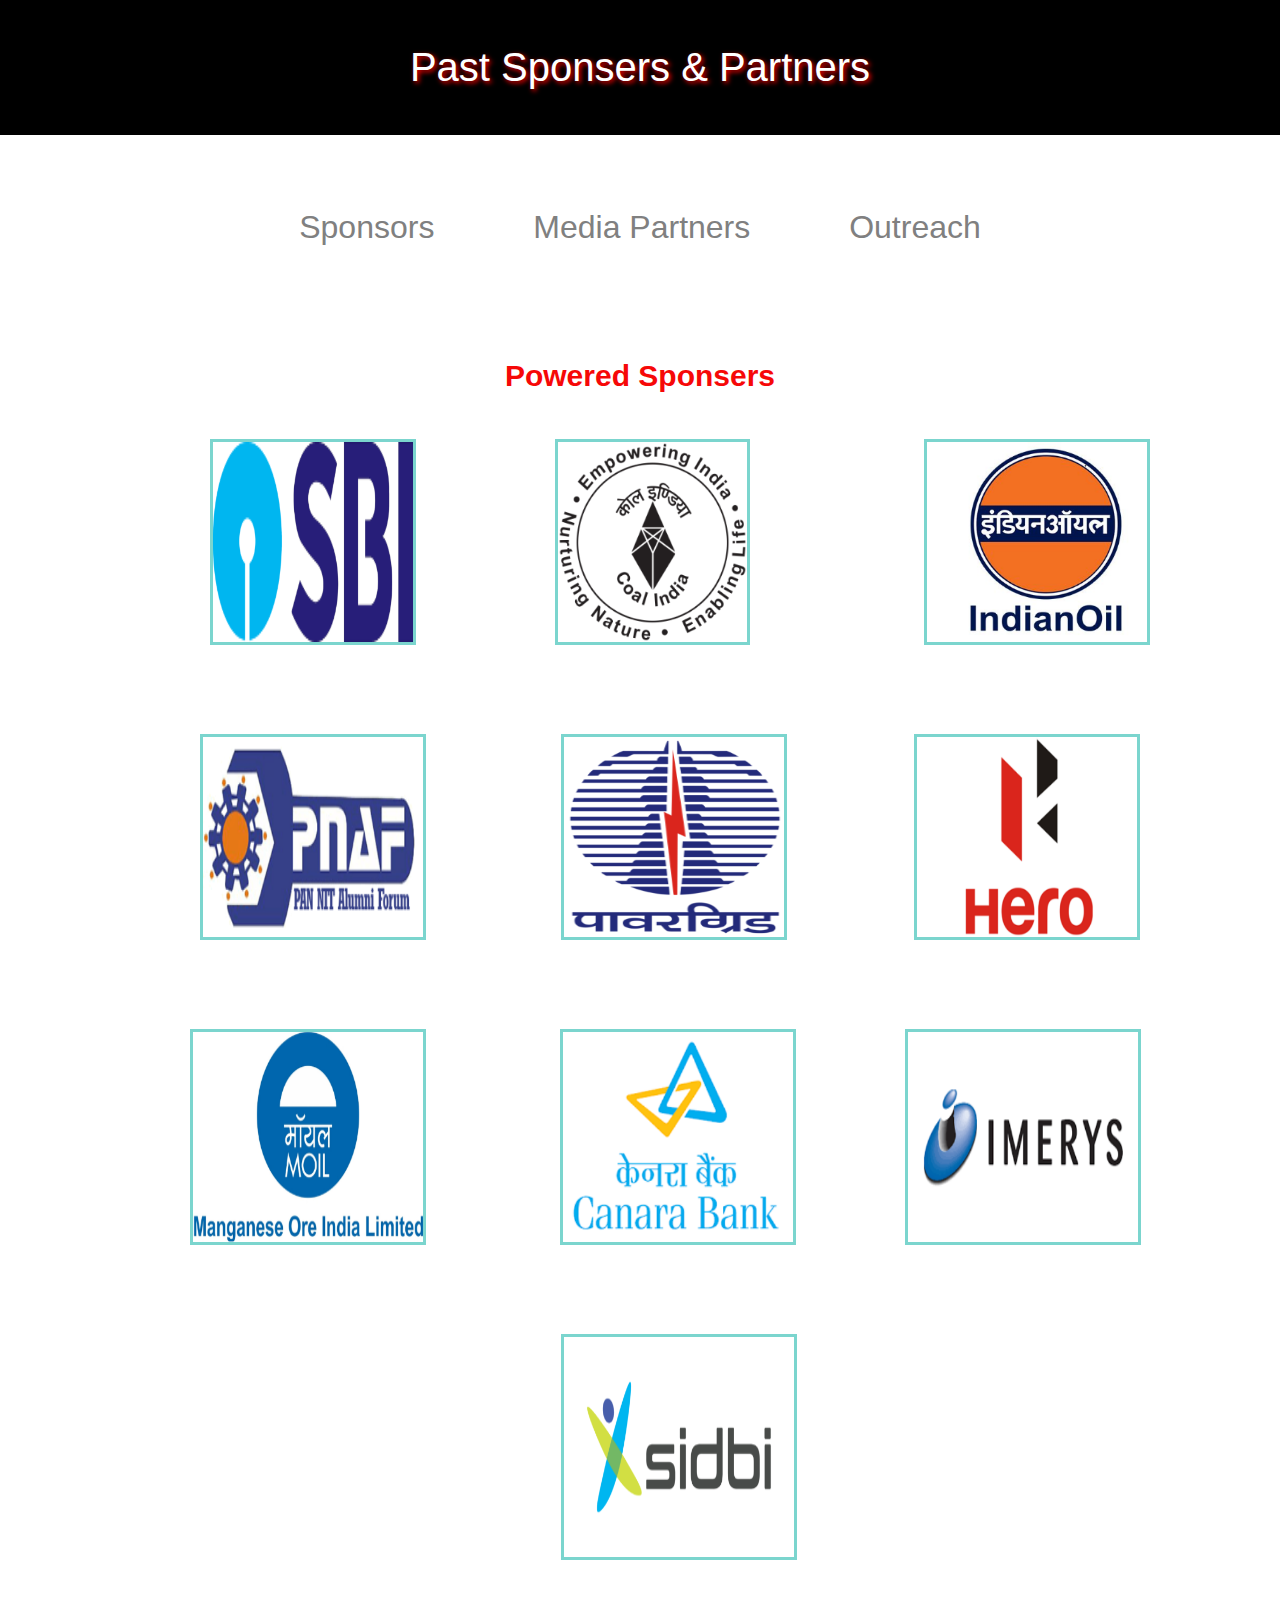
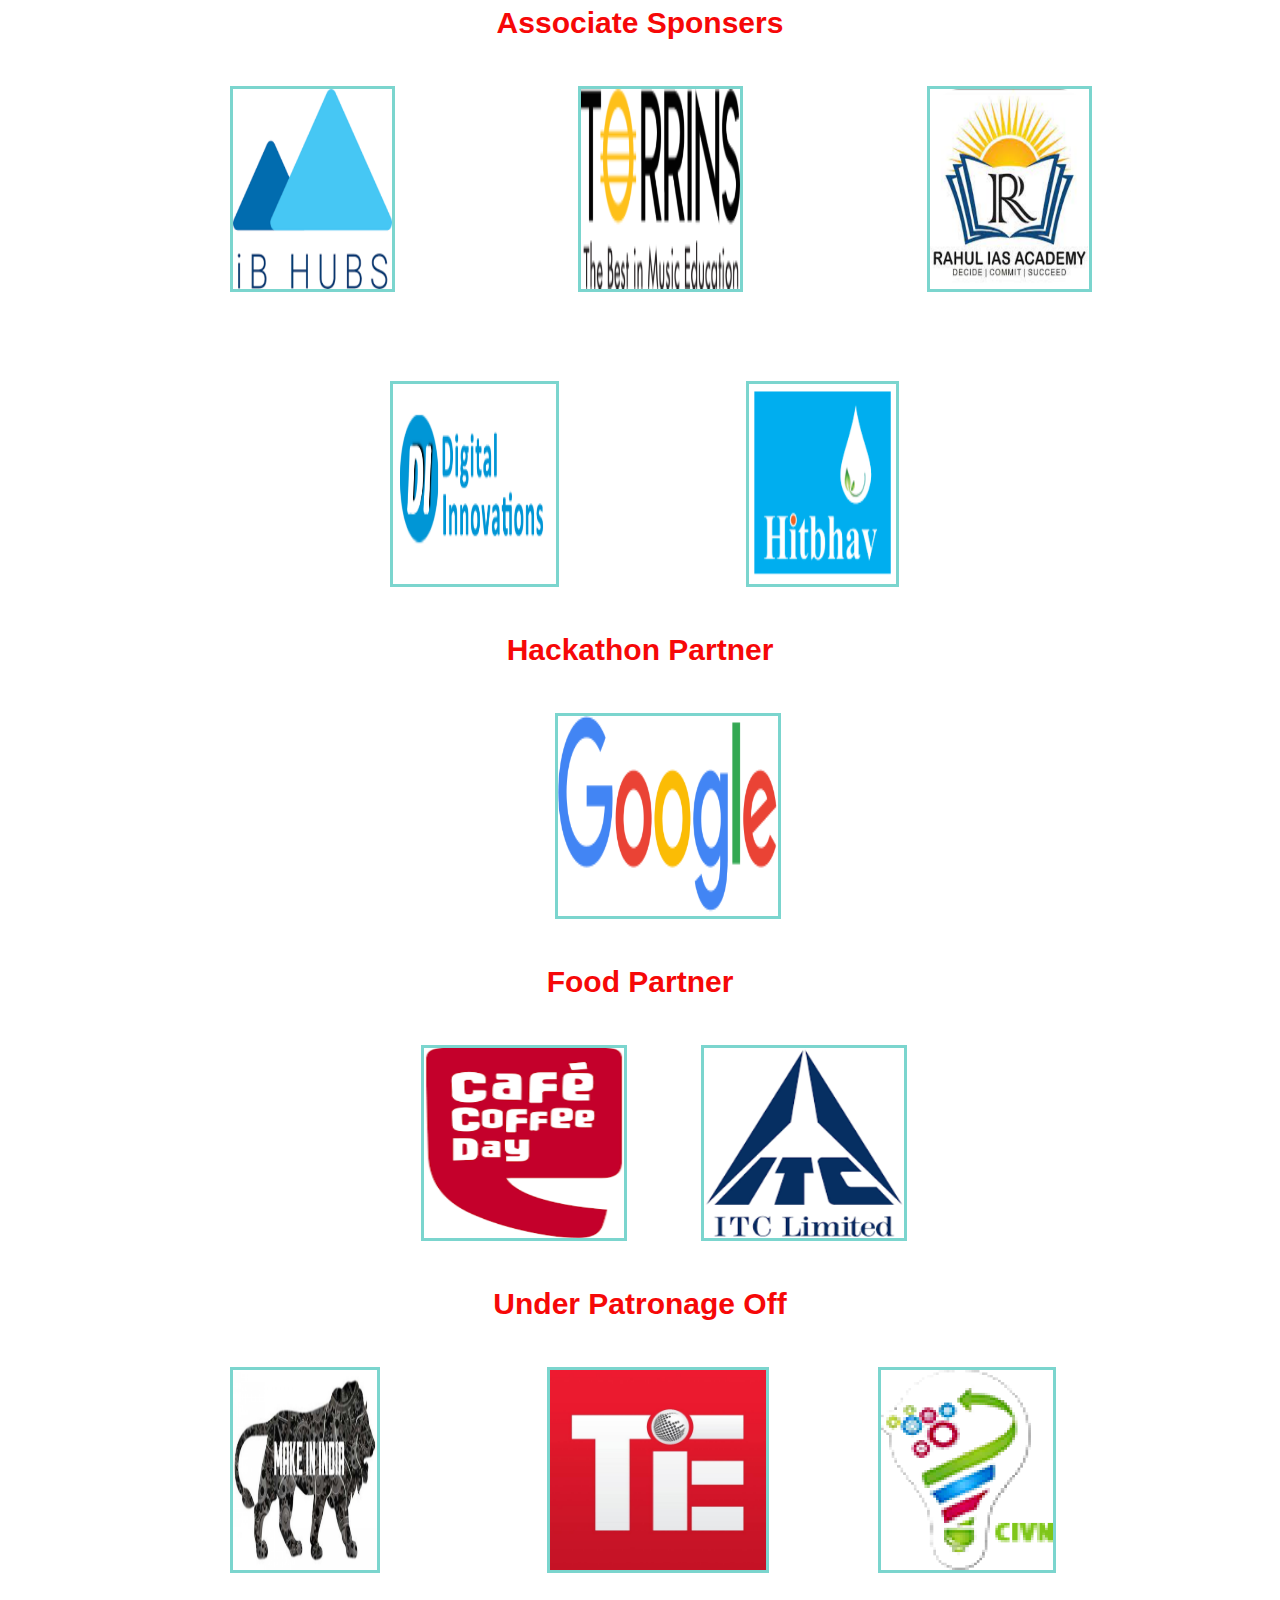
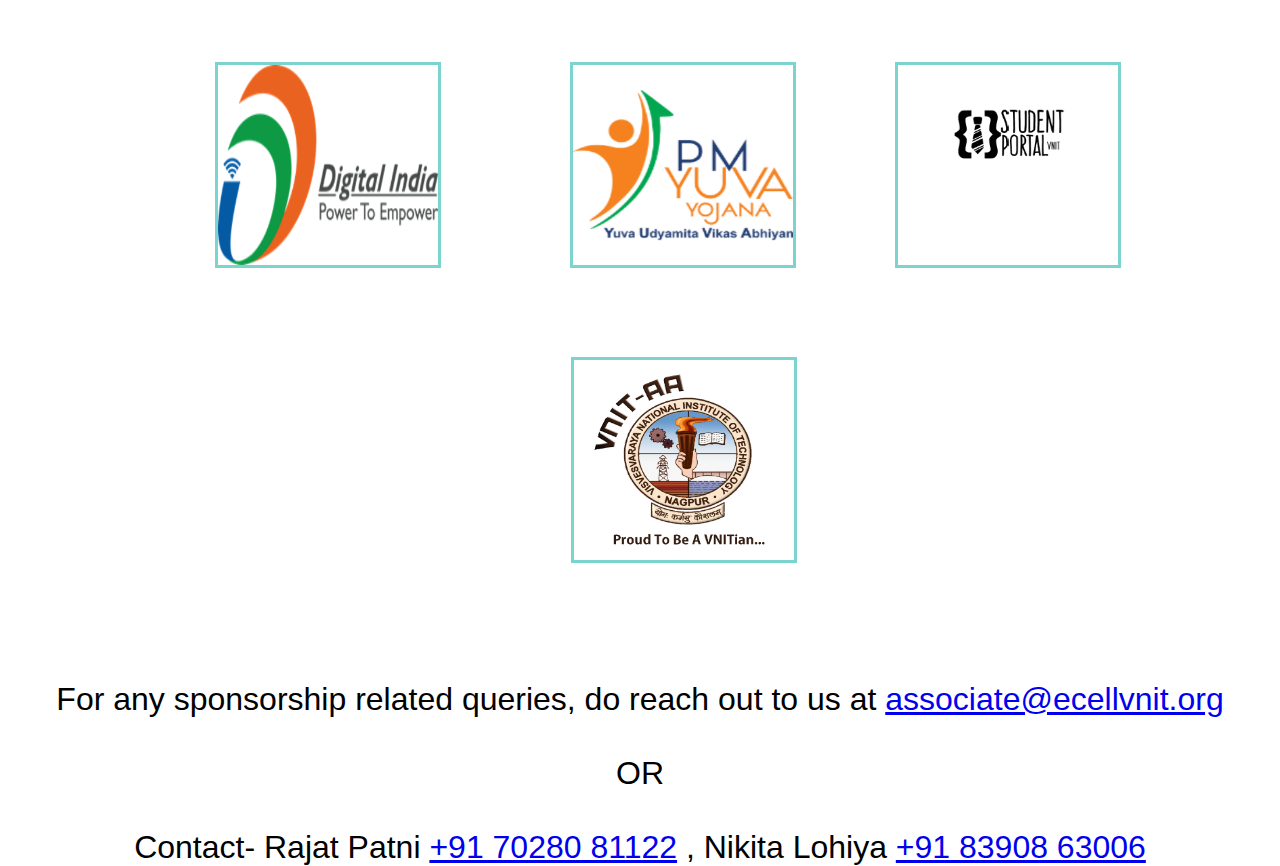
<file: Index.html>
<!DOCTYPE html>
<html lang="en">

<head>
    <meta charset="UTF-8">
    <meta http-equiv="X-UA-Compatible" content="IE=edge">
    <meta name="viewport" content="width=device-width, initial-scale=1.0">
    <title>Task 1</title>
    <link rel="stylesheet" href="Task.css">
<style>

</style>

</head>
<body>
  <h1>
    <p8><br>                                 </p8>
    <ul1>Past Sponsers & Partners</ul1>
    <p9><br>                                 </p9>
    <p10><br>                                </p10>
</h1>
    
    <h2>
        <div>
            <ul>
              <p><br>                           </p>
                <p><br>                           </p>
                <li><a href="Index.html">Sponsors</a></li>
                <li><a href="Media Partners.html">Media Partners</a></li>
                <li><a href="Outreach.html">Outreach</a></li>
                <p><br>                           </p>
                <p><br>                           </p>
                <p><br>                           </p>
            </ul>
        </div>
    </h2>
    <h2>
        <ul2>Powered Sponsers</ul2>
    </h2>
    <div class="row1">
        <div class="column6">
          <img src="sbi.png" alt="Error" style="object-fit:fill;
          width:200px;
          height:200px;
          border: solid 3px rgb(123, 213, 206)">
        </div>
        <div class="column7">
          <img src="coal.png" alt="Error" style="object-fit:fill;
          width:220px;
          height:200px;
          border: solid 3px rgb(123, 213, 206)">
        </div>
        <div class="column8">
          <img src="indianoil_logo.png" alt="Error" style="object-fit:fill;
          width:220px;
          height:200px;
          border: solid 3px rgb(123, 213, 206)">
        </div>
    </div>
    <div class="row4">
        <div class="column9">
            <img src="pnaf.png" alt="Error" style="object-fit:fill;
            width:220px;
            height:200px;
            border: solid 3px rgb(123, 213, 206)">
          </div>
        <div class="column10">
            <img src="pari.png" alt="Error" style="object-fit:fill;
            width:220px;
            height:200px;
            border: solid 3px rgb(123, 213, 206)">
          </div>
        <div class="column11">
            <img src="hero.png" alt="Error" style="object-fit:fill;
            width:220px;
            height:200px;
            border: solid 3px rgb(123, 213, 206)">
          </div>
    </div>
    <div class="row5">
        <div class="column12">
            <img src="moil.png" alt="Error" style="object-fit:fill;
            width:230px;
            height:210px;
            border: solid 3px rgb(123, 213, 206)">
          </div>
        <div class="column13">
            <img src="canara.png" alt="Error" style="object-fit:fill;
            width:230px;
            height:210px;
            border: solid 3px rgb(123, 213, 206)">
          </div>
        <div class="column14">
            <img src="imerys.png" alt="Error" style="object-fit:fill;
            width:230px;
            height:210px;
            border: solid 3px rgb(123, 213, 206)">
          </div>
    </div>
    <div class="row6">
        <div class="column15">
            <img src="sidbi.png" alt="Error" style="object-fit:fill;
            width:230px;
            height:220px;
            border: solid 3px rgb(123, 213, 206)">
          </div>
    </div>
    <h2>
      <ul2>Associate Sponsers</ul2>
  </h2>
    <div class="row7">
        <div class="column16">
            <img src="ib.png" alt="Error" style="object-fit:fill;
            width:220px;
            height:200px;
            border: solid 3px rgb(123, 213, 206)">
          </div>
        <div class="column17">
            <img src="torrin.png" alt="Error" style="object-fit:fill;
            width:220px;
            height:200px;
            border: solid 3px rgb(123, 213, 206)">
          </div>
        <div class="column18">
            <img src="ias.png" alt="Error" style="object-fit:fill;
            width:220px;
            height:200px;
            border: solid 3px rgb(123, 213, 206)">
          </div>
    </div>
    <div class="row8">
        <div class="column19">
            <img src="di.png" alt="Error" style="object-fit:fill;
            width:220px;
            height:200px;
            border: solid 3px rgb(123, 213, 206)">
          </div>
        <div class="column20">
            <img src="hit.png" alt="Error" style="object-fit:fill;
            width:220px;
            height:200px;
            border: solid 3px rgb(123, 213, 206)">
          </div>
    </div>
    <h2>
      <ul2>Hackathon Partner</ul2>
  </h2>
    <div class="row9">
        <div class="column21">
            <img src="google.png" alt="Error" style="object-fit:fill;
            width:220px;
            height:200px;
            border: solid 3px rgb(123, 213, 206)">
          </div>
    </div>  
    <h2>
      <ul2>Food Partner</ul2>
  </h2>
    <div class="row10">
        <div class="column22">
            <img src="ccd.png" alt="Error" style="object-fit:fill;
            width:200px;
            height:190px;
            border: solid 3px rgb(123, 213, 206)">
          </div>
        <div class="column23">
            <img src="itc.png" alt="Error" style="object-fit:fill;
            width:200px;
            height:190px;
            border: solid 3px rgb(123, 213, 206)">
          </div>
    </div>
    <h2>
      <ul2>Under Patronage Off</ul2>
  </h2>
    <div class="row11">
        <div class="column24">
            <img src="lion.png" alt="Error" style="object-fit:fill;
            width:220px;
            height:200px;
            border: solid 3px rgb(123, 213, 206)">
          </div>
        <div class="column25">
            <img src="tie.jpg" alt="Error" style="object-fit:fill;
            width:220px;
            height:200px;
            border: solid 3px rgb(123, 213, 206)">
          </div>
        <div class="column26">
            <img src="civn.png" alt="Error" style="object-fit:fill;
            width:220px;
            height:200px;
            border: solid 3px rgb(123, 213, 206)">
          </div>
    </div> 
    <div class="row12">
        <div class="column27">
            <img src="digin.png" alt="Error" style="object-fit:fill;
            width:220px;
            height:200px;
            border: solid 3px rgb(123, 213, 206)">
          </div>
        <div class="column28">
            <img src="yuva.png" alt="Error" style="object-fit:fill;
            width:220px;
            height:200px;
            border: solid 3px rgb(123, 213, 206)">
          </div>
        <div class="column29">
            <img src="student.png" alt="Error" style="object-fit:fill;
            width:220px;
            height:200px;
            border: solid 3px rgb(123, 213, 206)">
          </div>
    </div>
    <div class="row13">
        <div class="column30">
            <img src="vnit.png" alt="Error" style="object-fit:fill;
            width:220px;
            height:200px;
            border: solid 3px rgb(123, 213, 206)">
          </div>
    </div>
    
  <h2>
    <p11><br>                     </p11>
    <p11><br>                     </p11>
    <p1>For any sponsorship related queries, do reach out to us at </pl>
      <p9><a href="#">associate@ecellvnit.org</a></p9>
    <p4><br>                           </p4>
    <p2><br>OR</p2>
    <p5><br>                           </p5>
    <p3><br>Contact- Rajat Patni </p3>
    <p9><a href="#">+91 70280 81122</a></p9>
    <p10>, Nikita Lohiya </p10>
    <p9><a href="#">+91 83908 63006</a></p9>
  </h2>
</body>

</html>
</file>
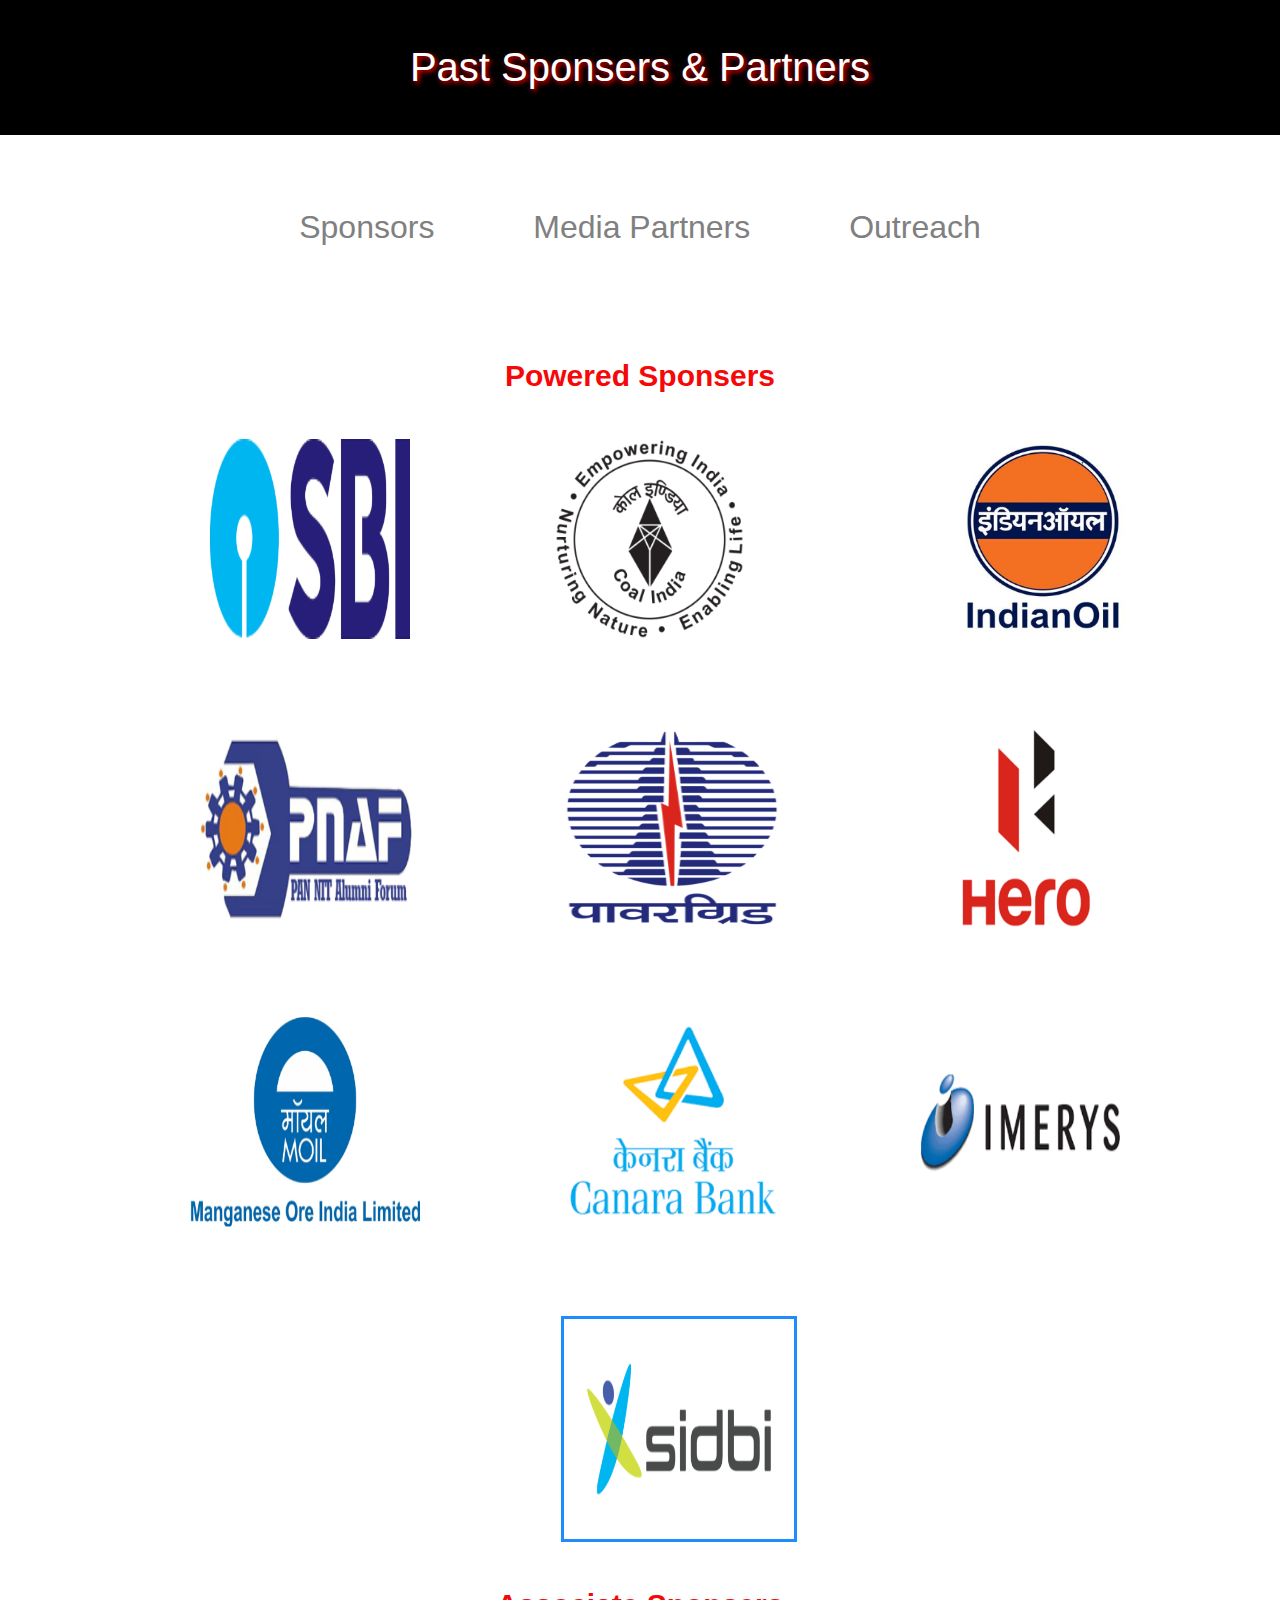
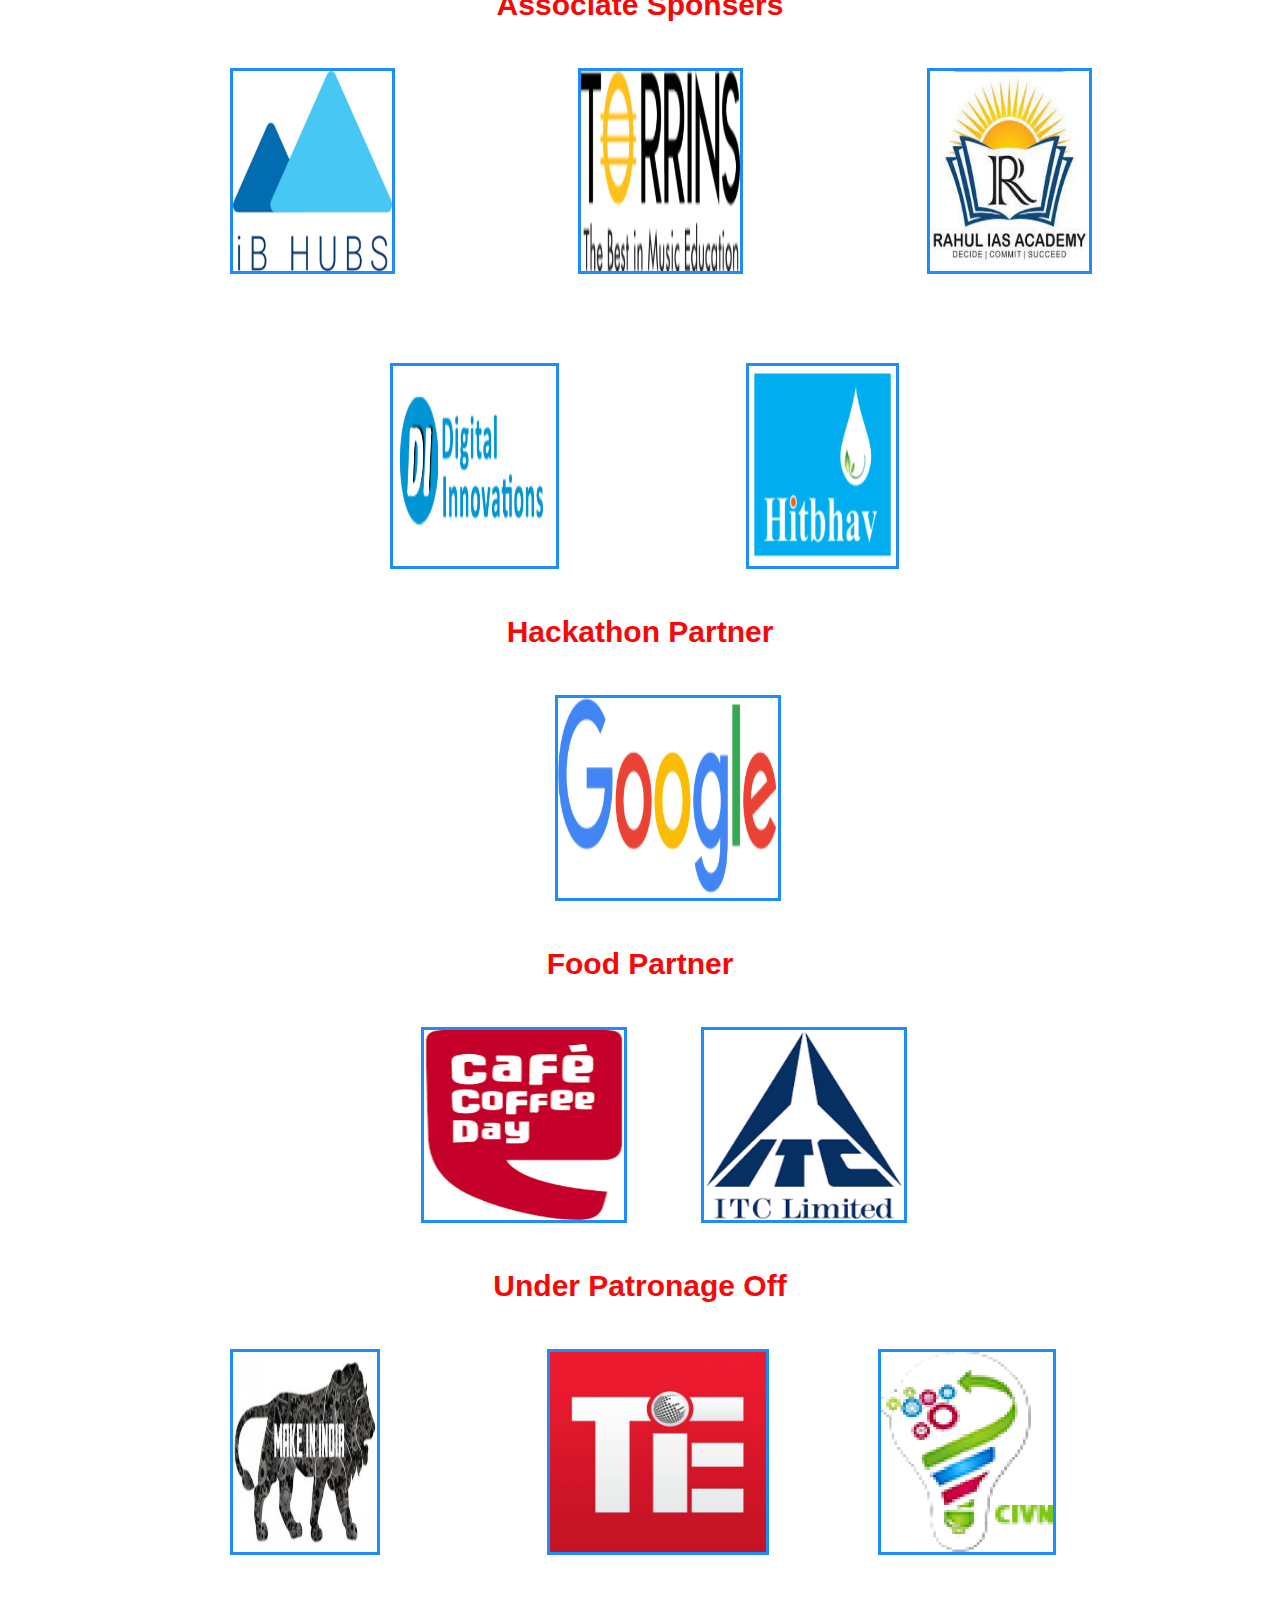
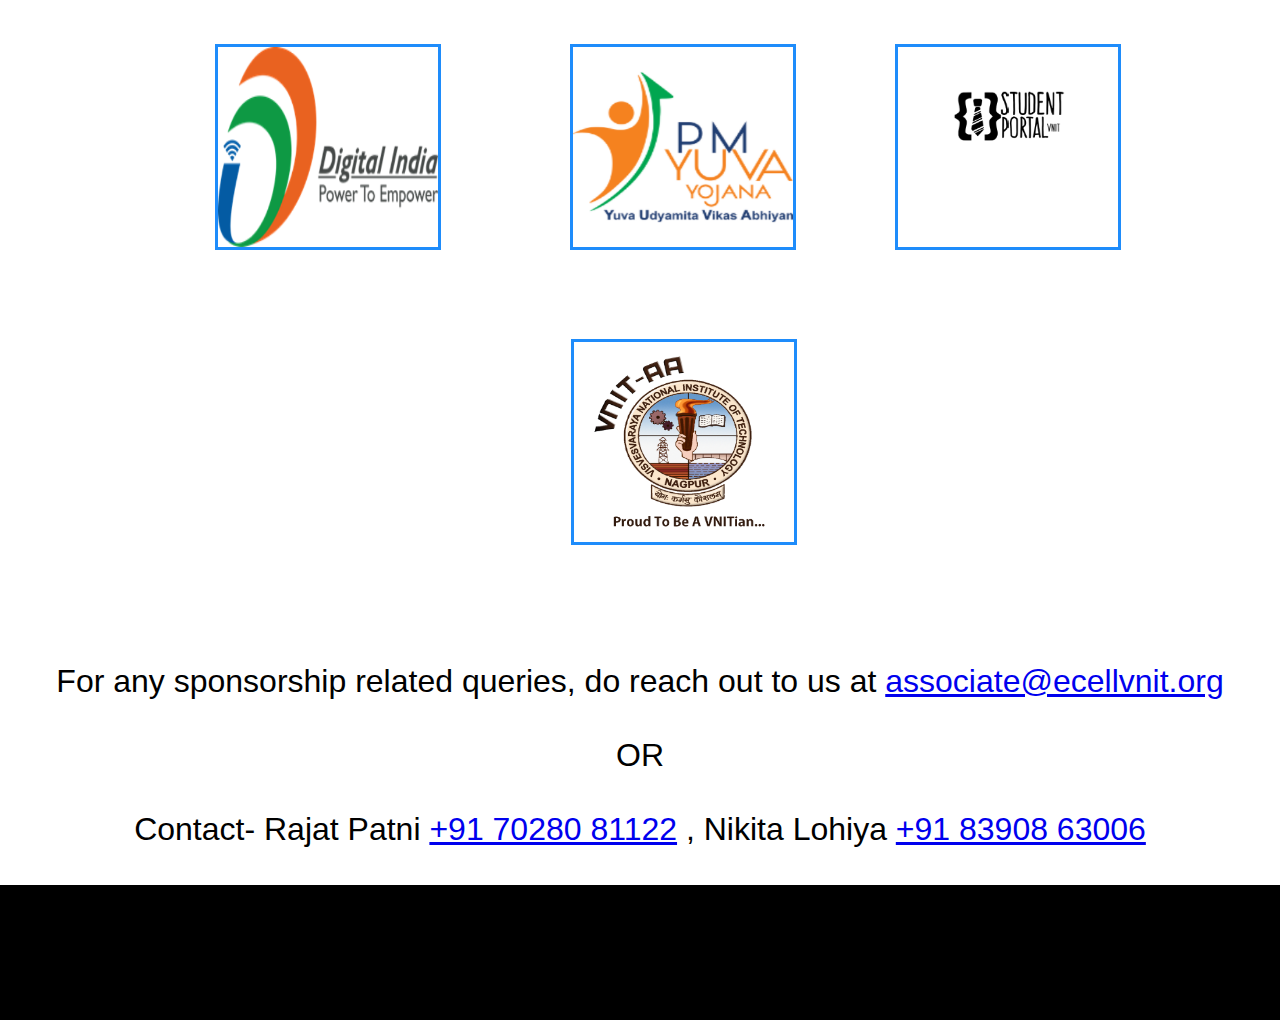
<file: index.html>
<!DOCTYPE html>
<html lang="en">

<head>
    <meta charset="UTF-8">
    <meta http-equiv="X-UA-Compatible" content="IE=edge">
    <meta name="viewport" content="width=device-width, initial-scale=1.0">
    <title>Task 1</title>
    <link rel="stylesheet" href="Task.css">
<style>

</style>

</head>
<body>
  <h1>
    <p8><br>                                 </p8>
    <ul1>Past Sponsers & Partners</ul1>
    <p9><br>                                 </p9>
    <p10><br>                                </p10>
</h1>
    
    <h2>
        <div>
            <ul>
              <p><br>                           </p>
                <p><br>                           </p>
                <li><a href="index.html">Sponsors</a></li>
                <li><a href="Media Partners.html">Media Partners</a></li>
                <li><a href="Outreach.html">Outreach</a></li>
                <p><br>                           </p>
                <p><br>                           </p>
                <p><br>                           </p>
            </ul>
        </div>
    </h2>
    <h2>
        <ul2>Powered Sponsers</ul2>
    </h2>
    <div class="row1">
        <div class="column6">
          <img src="sbi.png" alt="Error" style="object-fit:fill;
          width:200px;
          height:200px;
          border: solid 3px #1e8Cfb#1e8Cfb">
        </div>
        <div class="column7">
          <img src="coal.png" alt="Error" style="object-fit:fill;
          width:220px;
          height:200px;
          border: solid 3px #1e8Cfb#1e8Cfb">
        </div>
        <div class="column8">
          <img src="indianoil_logo.png" alt="Error" style="object-fit:fill;
          width:220px;
          height:200px;
          border: solid 3px #1e8Cfb#1e8Cfb">
        </div>
    </div>
    <div class="row4">
        <div class="column9">
            <img src="pnaf.png" alt="Error" style="object-fit:fill;
            width:220px;
            height:200px;
            border: solid 3px #1e8Cfb#1e8Cfb">
          </div>
        <div class="column10">
            <img src="pari.png" alt="Error" style="object-fit:fill;
            width:220px;
            height:200px;
            border: solid 3px #1e8Cfb#1e8Cfb">
          </div>
        <div class="column11">
            <img src="hero.png" alt="Error" style="object-fit:fill;
            width:220px;
            height:200px;
            border: solid 3px #1e8Cfb#1e8Cfb">
          </div>
    </div>
    <div class="row5">
        <div class="column12">
            <img src="moil.png" alt="Error" style="object-fit:fill;
            width:230px;
            height:210px;
            border: solid 3px #1e8Cfb#1e8Cfb">
          </div>
        <div class="column13">
            <img src="canara.png" alt="Error" style="object-fit:fill;
            width:230px;
            height:210px;
            border: solid 3px #1e8Cfb#1e8Cfb">
          </div>
        <div class="column14">
            <img src="imerys.png" alt="Error" style="object-fit:fill;
            width:230px;
            height:210px;
            border: solid 3px #1e8Cfb#1e8Cfb">
          </div>
    </div>
    <div class="row6">
        <div class="column15">
            <img src="sidbi.png" alt="Error" style="object-fit:fill;
            width:230px;
            height:220px;
            border: solid 3px #1e8Cfb">
          </div>
    </div>
    <h2>
      <ul2>Associate Sponsers</ul2>
  </h2>
    <div class="row7">
        <div class="column16">
            <img src="ib.png" alt="Error" style="object-fit:fill;
            width:220px;
            height:200px;
            border: solid 3px #1e8Cfb">
          </div>
        <div class="column17">
            <img src="torrin.png" alt="Error" style="object-fit:fill;
            width:220px;
            height:200px;
            border: solid 3px #1e8Cfb">
          </div>
        <div class="column18">
            <img src="ias.png" alt="Error" style="object-fit:fill;
            width:220px;
            height:200px;
            border: solid 3px #1e8Cfb">
          </div>
    </div>
    <div class="row8">
        <div class="column19">
            <img src="di.png" alt="Error" style="object-fit:fill;
            width:220px;
            height:200px;
            border: solid 3px #1e8Cfb">
          </div>
        <div class="column20">
            <img src="hit.png" alt="Error" style="object-fit:fill;
            width:220px;
            height:200px;
            border: solid 3px #1e8Cfb">
          </div>
    </div>
    <h2>
      <ul2>Hackathon Partner</ul2>
  </h2>
    <div class="row9">
        <div class="column21">
            <img src="google.png" alt="Error" style="object-fit:fill;
            width:220px;
            height:200px;
            border: solid 3px #1e8Cfb">
          </div>
    </div>  
    <h2>
      <ul2>Food Partner</ul2>
  </h2>
    <div class="row10">
        <div class="column22">
            <img src="ccd.png" alt="Error" style="object-fit:fill;
            width:200px;
            height:190px;
            border: solid 3px #1e8Cfb">
          </div>
        <div class="column23">
            <img src="itc.png" alt="Error" style="object-fit:fill;
            width:200px;
            height:190px;
            border: solid 3px #1e8Cfb">
          </div>
    </div>
    <h2>
      <ul2>Under Patronage Off</ul2>
  </h2>
    <div class="row11">
        <div class="column24">
            <img src="lion.png" alt="Error" style="object-fit:fill;
            width:220px;
            height:200px;
            border: solid 3px #1e8Cfb">
          </div>
        <div class="column25">
            <img src="tie.jpg" alt="Error" style="object-fit:fill;
            width:220px;
            height:200px;
            border: solid 3px #1e8Cfb">
          </div>
        <div class="column26">
            <img src="civn.png" alt="Error" style="object-fit:fill;
            width:220px;
            height:200px;
            border: solid 3px #1e8Cfb">
          </div>
    </div> 
    <div class="row12">
        <div class="column27">
            <img src="digin.png" alt="Error" style="object-fit:fill;
            width:220px;
            height:200px;
            border: solid 3px #1e8Cfb">
          </div>
        <div class="column28">
            <img src="yuva.png" alt="Error" style="object-fit:fill;
            width:220px;
            height:200px;
            border: solid 3px #1e8Cfb">
          </div>
        <div class="column29">
            <img src="student.png" alt="Error" style="object-fit:fill;
            width:220px;
            height:200px;
            border: solid 3px #1e8Cfb">
          </div>
    </div>
    <div class="row13">
        <div class="column30">
            <img src="vnit.png" alt="Error" style="object-fit:fill;
            width:220px;
            height:200px;
            border: solid 3px #1e8Cfb">
          </div>
    </div>
    
  <h2>
    <p11><br>                     </p11>
    <p11><br>                     </p11>
    <p1>For any sponsorship related queries, do reach out to us at </pl>
      <p9><a href="#">associate@ecellvnit.org</a></p9>
    <p4><br>                           </p4>
    <p2><br>OR</p2>
    <p5><br>                           </p5>
    <p3><br>Contact- Rajat Patni </p3>
    <p9><a href="#">+91 70280 81122</a></p9>
    <p10>, Nikita Lohiya </p10>
    <p9><a href="#">+91 83908 63006</a></p9>
     <p9><br>                            </p9>
     <p9><br>                            </p9>
  </h2>
    
    <h1>
    <p8><br>                                 </p8>
    <p9><br>                                 </p9>
    <p10><br>                                </p10>
    </h1>
</body>

</html>
</file>
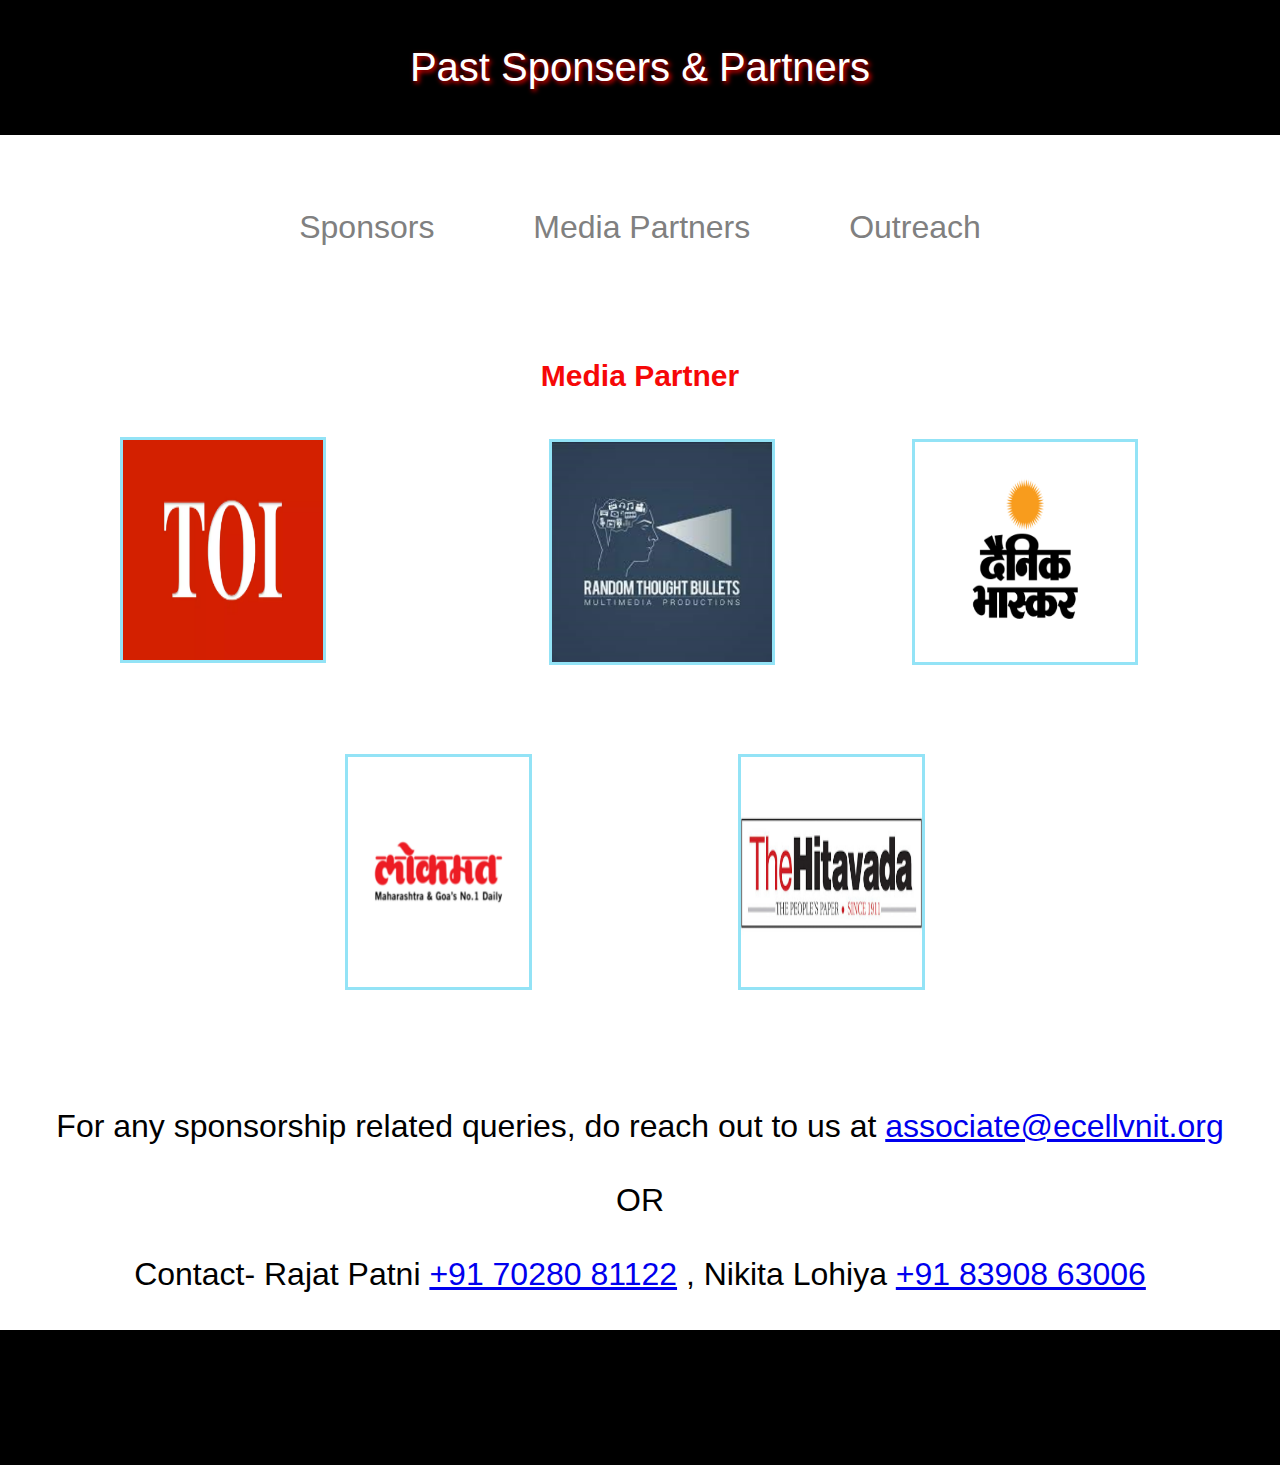
<file: Media Partners.html>
<!DOCTYPE html>
<html lang="en">

<head>
    <meta charset="UTF-8">
    <meta http-equiv="X-UA-Compatible" content="IE=edge">
    <meta name="viewport" content="width=device-width, initial-scale=1.0">
    <title>Task 1</title>
    <link rel="stylesheet" href="Task.css">
<style>

</style>

</head>
<body>
    <h1>
        <p8><br>                                 </p8>
        <ul1>Past Sponsers & Partners</ul1>
        <p9><br>                                 </p9>
        <p10><br>                                </p10>
    </h1>
    
    <h2>
        <div>
            <ul>
                <p><br>                           </p>
                <p><br>                           </p>
                <li><a href="index.html">Sponsors</a></li>
                <li><a href="Media Partners.html">Media Partners</a></li>
                <li><a href="Outreach.html">Outreach</a></li>
                <p><br>                           </p>
                <p><br>                           </p>
                <p><br>                           </p>
            </ul>
        </div>
    </h2>
    <h2>
        <ul2>Media Partner</ul2>
    </h2>
    <div class="row2">
        <div class="column1">
            <img src="toi.png" alt="Error" style="object-fit:fill;
            width:220px;
            height:220px;
            border: solid 3px rgb(147, 227, 246)">
        </div>
        <div class="column2">
            <img src="random.png" alt="Error" style="object-fit:fill;
            width:220px;
            height:220px;
            border: solid 3px rgb(147, 227, 246)">
        </div>
        <div class="column3">
            <img src="db.png" alt="Error" style="object-fit:fill;
            width:220px;
            height:220px;
            border: solid 3px rgb(147, 227, 246)">
        </div>
    </div>
    <div class="row14">
        <div class="column4">
            <img src="lokmat.png" alt="Error" style="object-fit:fill;
            width:230px;
            height:230px;
            border: solid 3px rgb(147, 227, 246)">
        </div>
        <div class="column5">
            <img src="hitvada.png" alt="Error" style="object-fit:fill;
            width:230px;
            height:230px;
            border: solid 3px rgb(147, 227, 246)">
        </div>
    </div>
        <h2>
            <p11><br>                     </p11>
            <p11><br>                     </p11>
            <p1>For any sponsorship related queries, do reach out to us at </pl>
                <p9><a href="#">associate@ecellvnit.org</a></p9>
            <p4><br>                           </p4>
            <p2><br>OR</p2>
            <p5><br>                           </p5>
            <p3><br>Contact- Rajat Patni </p3>
              <p9><a href="#">+91 70280 81122</a></p9>
              <p10>, Nikita Lohiya </p10>
             <p9><a href="#">+91 83908 63006</a></p9>
            <p9><br>                            </p9>
            <p9><br>                            </p9>
         </h2>
    
    <h1>
    <p8><br>                                 </p8>
    <p9><br>                                 </p9>
    <p10><br>                                </p10>
    </h1>

    
</body>

</html>
</file>
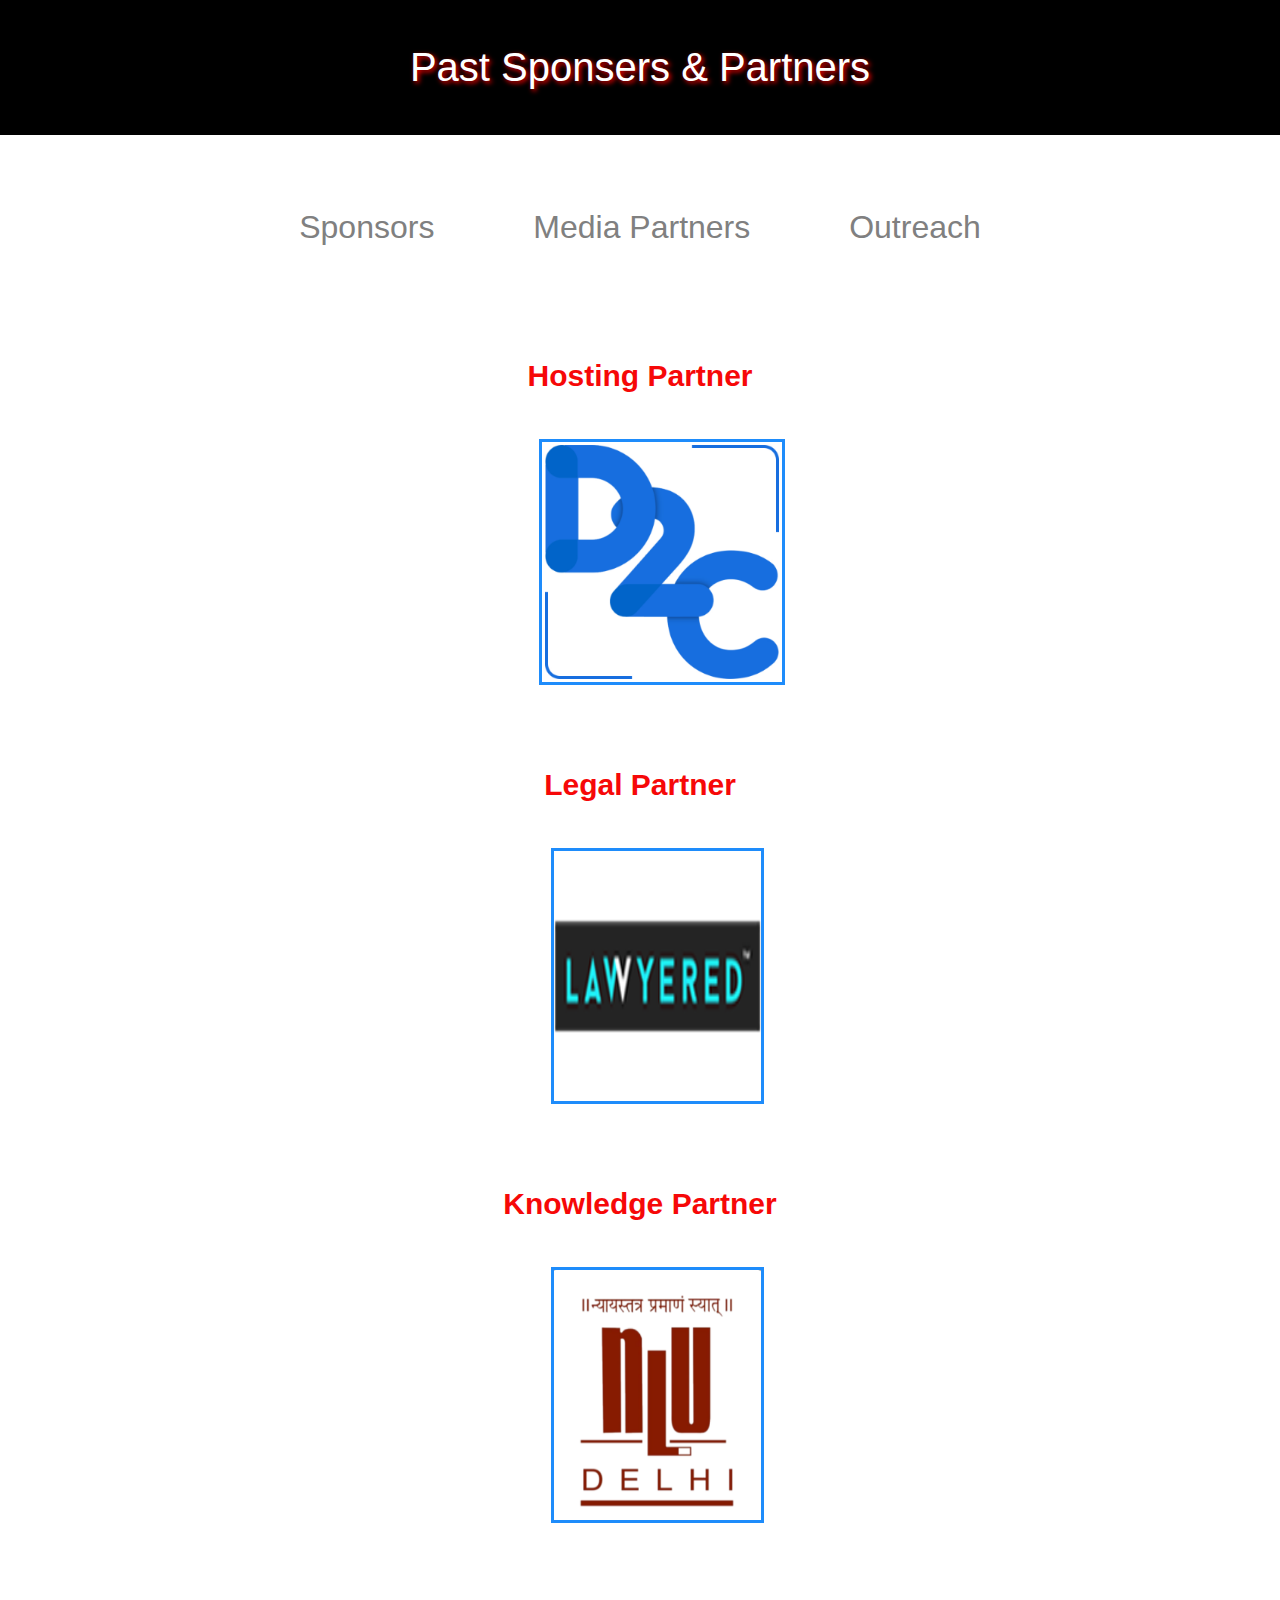
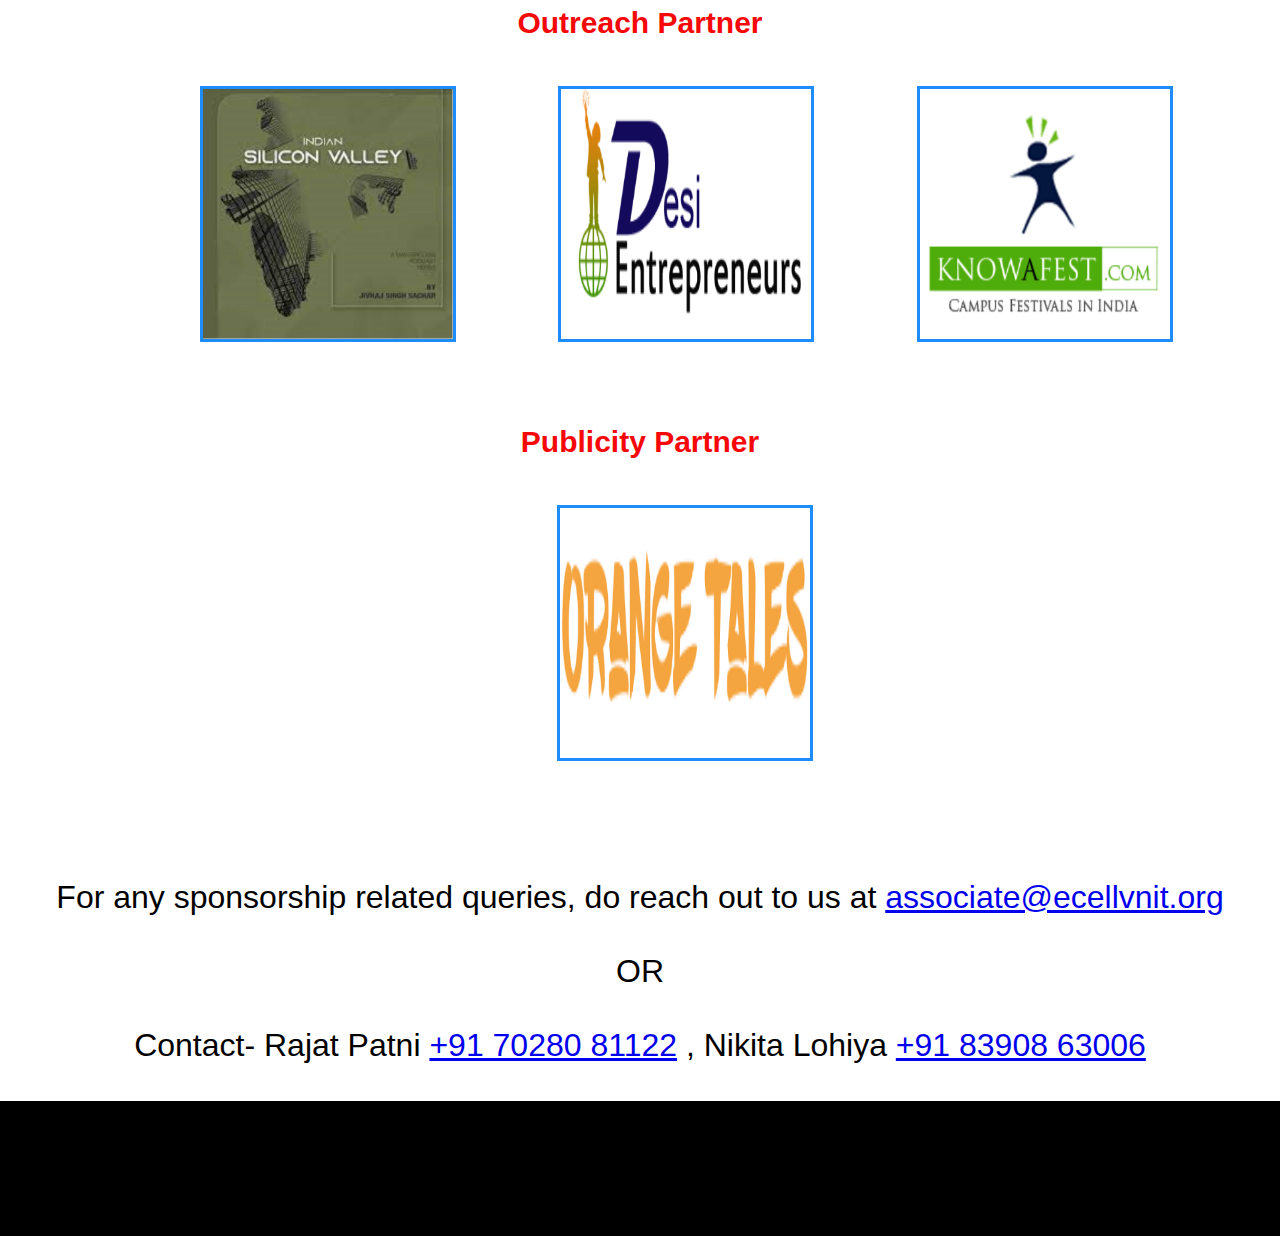
<file: Outreach.html>
<!DOCTYPE html>
<html lang="en">

<head>
    <meta charset="UTF-8">
    <meta http-equiv="X-UA-Compatible" content="IE=edge">
    <meta name="viewport" content="width=device-width, initial-scale=1.0">
    <title>Task 1</title>
    <link rel="stylesheet" href="Task.css">
<style>

</style>

</head>
<body>
    <h1>
        <p8><br>                                 </p8>
        <ul1>Past Sponsers & Partners</ul1>
        <p9><br>                                 </p9>
        <p10><br>                                </p10>
        
    </h1>
    
    <h2>
        <div>
            <ul>
              <p><br>                           </p>
                <p><br>                           </p>
                <li><a href="index.html">Sponsors</a></li>
                <li><a href="Media Partners.html">Media Partners</a></li>
                <li><a href="Outreach.html">Outreach</a></li>
                <p><br>                           </p>
                <p><br>                           </p>
            </ul>
        </div>
    </h2>
    <h2>
        <ul2><br>Hosting Partner</ul2>
    </h2>

    <div class="row3">
        <div class="column31">
          <img src="d2c.png" alt="Error" style="object-fit:fill;
          width: 240px;
          height: 240px;
          border: solid 3px #1e8Cfb">
        </div>
    </div>
    <h2>
      <p6>                                      </p6>
      <ul2><br>Legal Partner</ul2>
  </h2>
    <div class="row15">
        <div class="column32">
            <img src="law.png" alt="Error" style="object-fit:fill;
            width:250px;
            height:250px;
            border: solid 3px #1e8Cfb">
          </div>
    </div>
    <h2>
      <p6>                                      </p6>
      <ul2><br>Knowledge Partner</ul2>
  </h2>
    <div class="row16">
        <div class="column33">
            <img src="nlu.png" alt="Error" style="object-fit:fill;
            width:250px;
            height:250px;
            border: solid 3px #1e8Cfb">
          </div>
    </div>
    <h2>
      <p6>                                      </p6>
      <ul2><br>Outreach Partner</ul2>
  </h2>
    <div class="row17">
        <div class="column34">
            <img src="silicon_valley.png" alt="Error" style="object-fit:fill;
            width:250px;
            height:250px;
            border: solid 3px #1e8Cfb">
          </div>
        <div class="column35">
            <img src="desi_enterpreneurs.png" alt="Error" style="object-fit:fill;
            width:250px;
            height:250px;
            border: solid 3px #1e8Cfb">
          </div>
        <div class="column36">
            <img src="knowafest.png" alt="Error" style="object-fit:fill;
            width:250px;
            height:250px;
            border: solid 3px #1e8Cfb">
          </div>
    </div>
    <h2>
      <p6>                                      </p6>
      <ul2><br>Publicity Partner</ul2>
    </h2>
    <div class="row18">
        <div class="column37">
            <img src="orange_tales.png" alt="Error" style="object-fit:fill;
            width:250px;
            height:250px;
            border: solid 3px #1e8Cfb">
          </div>
    </div>

    <h2>
      <p6><br>                           </p6>
      <p7><br>                           </p7>
      <p1>For any sponsorship related queries, do reach out to us at </pl>
      <p9><a href="#">associate@ecellvnit.org</a></p9>
      <p4><br>                           </p4>
      <p2><br>OR</p2>
      <p5><br>                           </p5>
      <p3><br>Contact- Rajat Patni </p3>
      <p9><a href="#">+91 70280 81122</a></p9>
      <p10>, Nikita Lohiya </p10>
       <p9><a href="#">+91 83908 63006</a></p9>
       <p9><br>                            </p9>
      <p9><br>                            </p9>
    </h2>
    
    <h1>
    <p8><br>                                 </p8>
    <p9><br>                                 </p9>
    <p10><br>                                </p10>
    </h1>
    
    
</body>

</html>
</file>
<file: Task.css>
*{
    margin: 0;
    padding: 0;
    font-family: 'Segoe UI', Tahoma, Geneva, Verdana, sans-serif;
    font-weight: normal;
}
h1{
    background-color: black;
    color: white;
    text-align: center;
    font-size: 40px;
}
h1 ul1{
    text-shadow: 2px 2px 5px red;
}
ul{
    list-style-type:none;

}
ul li{
    display: inline-block;
}
ul li a{
    text-decoration: none;
    color: gray;
    padding: 50px 45px;
    transition: 0.6s ease;
    padding-left: 45px;
}
ul li a:hover{
    color: blue;
}

h2 p1{
    color: black;
}
h2 p9{
    color: blue;
}

h3{
    color: red;
    text-align: center;
}
h2{
    text-align: center;
    font-family: 'Segoe UI', Tahoma, Geneva, Verdana, sans-serif;
    font-size: 32px;
}
h2 ul2{
    font-size: 30px;
    color: rgb(246, 8, 8);
    font-weight:600;
}
h5{
    color: red;
    text-align: center;
}
h6{
    color: red;
    text-align: center;
}
div.column img{
    width:100%;
    height: auto;
}


.column1 {
    float:left;
    width: 40%;
    padding: 5px;
    border: 10px solid white;
    border-radius: 4px;
    align-self: auto;
    padding-left: 90px;
    transform: translateX(0px);
    transition: 1.1s all;

  }
.column1  img {
    max-width: 50%;
    height:100%;
}
.column1:hover{
    transform: translateX(20px);
 }
.column2 {
    float: center;
    width: 33.33%;
    padding: 5px;
    margin: 10px auto 5px;
    border: 10px solid white;
    border-radius: 4px;
    align-self: auto;
    transform: translateX(0px);
    transition: 1.1s all;

  }
.column2  img {
    max-width:100%;
    height:auto;
}
.column2:hover{
    transform: translateX(20px);
 }
.column3 {
    float: right;
    width: 33.33%;
    padding: 5px;
    margin: 10px auto 5px;
    border: 10px solid white;
    border-radius: 4px;
    align-self: auto;
    transform: translateX(0px);
    transition: 1.1s all;

  }
.column3  img {
    max-width:100%;
    height:auto;
}
.column3:hover{
    transform: translateX(20px);
 }
.column4 {
    float: right;
    width: 33.33%;
    padding: 5px;
    margin: 10px auto 5px;
    border: 10px solid white;
    border-radius: 4px;
    align-self: auto;
    padding-left: 315px;
    transform: translateX(0px);
    transition: 1.1s all;

  }
.column4  img {
    max-width:50%;
    height:auto;
}
.column4:hover{
    transform: translateX(20px);
 }
.column5 {
    float: right;
    width: 33.33%;
    padding: 5px;
    margin: 10px auto 5px;
    border: 10px solid white;
    border-radius: 4px;
    align-self: center;
    padding-right: 150px;
    transform: translateX(0px);
    transition: 1.1s all;

  }
.column5  img {
    max-width:50%;
    height:auto;
}
.column5:hover{
    transform: translateX(20px);
 }
.column6 {
    float: left;
    width: 33.33%;
    padding: 5px;
    margin: 10px auto 5px;
    border: 10px solid white;
    border-radius: 4px;
    align-self: auto;
    padding-left: 180px;
    transform: translateX(0px);
    transition: 1.1s all;

  }
.column6  img {
    max-width:100%;
    height:auto;
}
.column6:hover{
    /* transform: scale(1.5); */
    transform: translateX(20px);
}
.column7 {
    float: center;
    width: 20%;
    padding: 5px;
    margin: 10px auto 5px;
    border: 10px solid white;
    border-radius: 4px;
    align-self: auto;
    padding-right: 155px ;
    transform: translateX(0px);
    transition: 1.1s all;

  }
.column7  img {
    max-width:100%;
    height:auto;
}
.column7:hover{
    /* transform: scale(1.5); */
    transform: translateX(20px);
}
.column8 {
    float: right;
    width: 34%;
    padding: 5px;
    margin: 10px auto 5px;
    border: 10px solid white;
    border-radius: 4px;
    align-self:auto;
    transform: translateX(0px);
    transition: 1.1s all;

  }
.column8 img {
    max-width:100%;
    height:auto;
}
.column8:hover{
    /* transform: scale(1.5); */
    transform: translateX(20px);
}
.column9 {
    float: left;
    width: 33.33%;
    padding: 5px;
    margin: 10px auto 5px;
    border: 10px solid white;
    border-radius: 4px;
    align-self: auto;
    padding-left: 170px;
    transform: translateX(0px);
    transition: 1.1s all;

  }
.column9  img {
    max-width:100%;
    height:auto;
}
.column9:hover{
    /* transform: scale(1.5); */
    transform: translateX(20px);
}
.column10 {
    float: center;
    width: 25%;
    padding: 5px;
    margin: 10px auto 5px;
    border: 10px solid white;
    border-radius: 4px;
    align-self: auto;
    padding-right: 80px;
    transform: translateX(0px);
    transition: 1.1s all;

  }
.column10  img {
    max-width:100%;
    height:auto;
}
.column10:hover{
    /* transform: scale(1.5); */
    transform: translateX(20px);
}
.column11 {
    float: right;
    width: 33.33%;
    padding: 5px;
    margin: 10px auto 5px;
    border: 10px solid white;
    border-radius: 4px;
    align-self: auto;
    transform: translateX(0px);
    transition: 1.1s all;
  }
.column11  img {
    max-width:100%;
    height:auto;
}
.column11:hover{
    /* transform: scale(1.5); */
    transform: translateX(20px);
}
.column12 {
    float: left;
    width: 33.33%;
    padding: 5px;
    margin: 10px auto 5px;
    border: 10px solid white;
    border-radius: 4px;
    align-self: auto;
    padding-left: 160px;
    transform: translateX(0px);
    transition: 1.1s all;

  }
.column12  img {
    max-width:100%;
    height:auto;
}
.column12:hover{
    /* transform: scale(1.5); */
    transform: translateX(20px);
}
.column13 {
    float: center;
    width: 33.33%;
    padding: 5px;
    margin: 10px auto 5px;
    border: 10px solid white;
    border-radius: 4px;
    align-self: auto;
    padding-left: 30px;
    transform: translateX(0px);
    transition: 1.1s all;

  }
.column13  img {
    max-width:100%;
    height:auto;
}
.column13:hover{
    /* transform: scale(1.5); */
    transform: translateX(20px);
}
.column14 {
    float: right;
    width: 33.33%;
    padding: 5px;
    margin: 10px auto 5px;
    border: 10px solid white;
    border-radius: 4px;
    align-self: auto;
    padding-right: 30px;
    transform: translateX(0px);
    transition: 1.1s all;

  }
.column14  img {
    max-width:100%;
    height:auto;
}
.column14:hover{
    /* transform: scale(1.5); */
    transform: translateX(20px);
}
.column15 {
    float: center;
    width: 33.33%;
    padding: 5px;
    margin: 10px auto 5px;
    border: 10px solid white;
    border-radius: 4px;
    align-self: auto;
    padding-left: 260px;
    transform: translateX(0px);
    transition: 1.1s all;

  }
.column15  img {
    max-width:100%;
    height:auto;
}
.column15:hover{
    /* transform: scale(1.5); */
    transform: translateX(20px);
}
.column16 {
    float: right;
    width: 33.33%;
    padding: 5px;
    margin: 10px auto 5px;
    border: 10px solid white;
    border-radius: 4px;
    align-self: auto;
    padding-left: 200px;
    transform: translateX(0px);
    transition: 1.1s all;

  }
.column16  img {
    max-width:50%;
    height:auto;
}
.column16:hover{
    /* transform: scale(1.5); */
    transform: translateX(20px);
}
.column17 {
    float: right;
    width: 33.33%;
    padding: 5px;
    margin: 10px auto 5px;
    border: 10px solid white;
    border-radius: 4px;
    align-self: auto;
    transform: translateX(0px);
    transition: 1.1s all;

  }
.column17  img {
    max-width:50%;
    height:auto;
}
.column17:hover{
    /* transform: scale(1.5); */
    transform: translateX(20px);
}
.column18 {
    float: right;
    width: 33.33%;
    padding: 5px;
    margin: 10px auto 5px;
    border: 10px solid white;
    border-radius: 4px;
    align-self: auto;
    transform: translateX(0px);
    transition: 1.1s all;

  }
.column18  img {
    max-width:50%;
    height:auto;
}
.column18:hover{
    /* transform: scale(1.5); */
    transform: translateX(20px);
}
.column19 {
    float: right;
    width: 33.33%;
    padding: 5px;
    margin: 10px auto 5px;
    border: 10px solid white;
    border-radius: 4px;
    align-self: auto;
    padding-left: 360px;
    transform: translateX(0px);
    transition: 1.1s all;

  }
.column19  img {
    max-width:50%;
    height:auto;
}
.column19:hover{
    /* transform: scale(1.5); */
    transform: translateX(20px);
}
.column20 {
    float: right;
    width: 30%;
    padding: 5px;
    margin: 10px auto 5px;
    border: 10px solid white;
    border-radius: 4px;
    align-self: auto;
    padding-right: 210px;
    transform: translateX(0px);
    transition: 1.1s all;

  }
.column20  img {
    max-width:50%;
    height:auto;
}
.column20:hover{
    /* transform: scale(1.5); */
    transform: translateX(20px);
}
.column21 {
    float: center;
    width: 25%;
    padding: 5px;
    margin: 10px auto 5px;
    border: 10px solid white;
    border-radius: 4px;
    align-self: auto;
    padding-left: 145px;
    transform: translateX(0px);
    transition: 1.1s all;

  }
.column21  img {
    max-width:100%;
    height:auto;
}
.column21:hover{
    /* transform: scale(1.5); */
    transform: translateX(20px);
}
.column22 {
    float: right;
    width: 20%;
    padding: 5px;
    margin: 10px auto 5px;
    border: 10px solid white;
    border-radius: 4px;
    align-self: auto;
    padding-left: 390px;
    transform: translateX(0px);
    transition: 1.1s all;

  }
.column22  img {
    max-width:100%;
    height:auto;
}
.column22:hover{
    /* transform: scale(1.5); */
    transform: translateX(20px);
}
.column23 {
    float: right;
    width: 20%;
    padding: 5px;
    margin: 10px auto 5px;
    border: 10px solid white;
    border-radius: 4px;
    align-self: auto;
    padding-right: 300px;
    transform: translateX(0px);
    transition: 1.1s all;

  }
.column23  img {
    max-width:100%;
    height:auto;
}
.column23:hover{
    /* transform: scale(1.5); */
    transform: translateX(20px);
}

.column24 {
    float: left;
    width: 33.33%;
    padding: 5px;
    margin: 10px auto 5px;
    border: 10px solid white;
    border-radius: 4px;
    align-self: auto;
    padding-left: 200px;
    transform: translateX(0px);
    transition: 1.1s all;

  }

.column24  img {
    max-width:50%;
    height:auto;
}
.column24:hover{
    /* transform: scale(1.5); */
    transform: translateX(20px);
}
.column25 {
    float: right;
    width: 25%;
    padding: 5px;
    margin: 10px auto 5px;
    border: 10px solid white;
    border-radius: 4px;
    align-self: auto;
    padding-right:90px;
    transform: translateX(0px);
    transition: 1.1s all;

  }
.column25  img {
    max-width:100%;
    height:auto;
}
.column25:hover{
    /* transform: scale(1.5); */
    transform: translateX(20px);
}
.column26 {
    float: right;
    width: 20%;
    padding: 5px;
    margin: 10px auto 5px;
    border: 10px solid white;
    border-radius: 4px;
    align-self: auto;
    padding-right: 200px;
    transform: translateX(0px);
    transition: 1.1s all;

  }
.column26  img {
    max-width:100%;
    height:auto;
}
.column26:hover{
    /* transform: scale(1.5); */
    transform: translateX(20px);
}
.column27 {
    float: left;
    width: 33.33%;
    padding: 5px;
    margin: 10px auto 5px;
    border: 10px solid white;
    border-radius: 4px;
    align-self: auto;
    padding-left: 185px;
    transform: translateX(0px);
    transition: 1.1s all;

  }
.column27  img {
    max-width:100%;
    height:auto;
}
.column27:hover{
    /* transform: scale(1.5); */
    transform: translateX(20px);
}
.column28 {
    float: center;
    width: 33.33%;
    padding: 5px;
    margin: 10px auto 5px;
    border: 10px solid white;
    border-radius: 4px;
    align-self: auto;
    padding-left: 35px;
    transform: translateX(0px);
    transition: 1.1s all;

  }
.column28  img {
    max-width:100%;
    height:auto;
}
.column28:hover{
    /* transform: scale(1.5); */
    transform: translateX(20px);
}
.column29 {
    float: right;
    width: 33.33%;
    padding: 5px;
    margin: 10px auto 5px;
    border: 10px solid white;
    border-radius: 4px;
    align-self: auto;
    padding-right: 60px;
    transform: translateX(0px);
    transition: 1.1s all;

  }
.column29 img {
    max-width:100%;
    height:auto;
}
.column29:hover{
        /* transform: scale(1.5); */
        transform: translateX(20px);
}
.column30 {
    float: right;
    width: 33.33%;
    padding: 5px;
    margin: 10px auto 5px;
    border: 10px solid white;
    border-radius: 4px;
    align-self: auto;
  /*  transition: transform .2s; */
    transform: translateX(0px);
    transition: 1.1s all;
    padding-left: 280px;

  }
.column30  img {
    max-width:100%;
    height:auto;
}
.column30:hover{
   /* transform: scale(1.5); */
   transform: translateX(20px);

}
.column31 {
    float: right;
    width: 20%;
    padding: 5px;
    margin: 10px auto 5px;
    border: 10px solid white;
    border-radius: 4px;
    align-self: auto;
    padding-left: 50px;
    transform: translateX(0px);
    transition: 1.1s all;

  }
.column31  img {
    max-width:100%;
    height:auto;
}
.column31:hover{
    /* transform: scale(1.5); */
    transform: translateX(20px);
 
 }

.column32 {
    float: right;
    width: 33.33%;
    padding: 5px;
    margin: 10px auto 5px;
    border: 10px solid white;
    border-radius: 4px;
    align-self: auto;
    padding-left: 240px;
    transform: translateX(0px);
    transition: 1.1s all;

  }
.column32  img {
    max-width:50%;
    height:auto;
}
.column32:hover{
    /* transform: scale(1.5); */
    transform: translateX(20px);
 
 }
.column33 {
    float: right;
    width: 33.33%;
    padding: 5px;
    margin: 10px auto 5px;
    border: 10px solid white;
    border-radius: 4px;
    align-self: auto;
    padding-left: 240px;
    transform: translateX(0px);
    transition: 1.1s all;

  }
.column33  img {
    max-width:50%;
    height:auto;
}
.column33:hover{
    /* transform: scale(1.5); */
    transform: translateX(20px);
 
 }
.column34 {
    float: right;
    width: 33.33%;
    padding: 5px;
    margin: 10px auto 5px;
    border: 10px solid white;
    border-radius: 4px;
    align-self: auto;
    padding-left: 170px;
    transform: translateX(0px);
    transition: 1.1s all;

  }
.column34  img {
    max-width:100%;
    height:auto;
}
.column34:hover{
    /* transform: scale(1.5); */
    transform: translateX(20px);
 
 }
.column35 {
    float: right;
    width: 33.33%;
    padding: 5px;
    margin: 10px auto 5px;
    border: 10px solid white;
    border-radius: 4px;
    align-self: auto;
    transform: translateX(0px);
    transition: 1.1s all;

  }
.column35 img {
    max-width:100%;
    height:auto;
}
.column35:hover{
    /* transform: scale(1.5); */
    transform: translateX(20px);
 
 }
.column36 {
    float: right;
    width: 33.33%;
    padding: 5px;
    margin: 10px auto 5px;
    border: 10px solid white;
    border-radius: 4px;
    align-self: auto;
    transform: translateX(0px);
    transition: 1.1s all;

  }
.column36  img {
    max-width:100%;
    height:auto;
}
.column36:hover{
    /* transform: scale(1.5); */
    transform: translateX(20px);
 
 }
.column37 {
    float: right;
    width: 30%;
    padding: 5px;
    margin: 10px auto 5px;
    border: 10px solid white;
    border-radius: 4px;
    align-self: auto;
    padding-left:210px;
    transform: translateX(0px);
    transition: 1.1s all;

  }
.column37  img {
    max-width:100%;
    height:auto;
}
.column37:hover{
    /* transform: scale(1.5); */
    transform: translateX(20px);
 
 }

.row1 {
    display: flex;
    justify-content: center;
    align-items: center;
    padding: 20px;
}

.row2 {
    display: flex;
    justify-content: center;
    align-items: center;
    padding: 20px;
}
.row3 {
    display: flex;
    justify-content: center;
    align-items: center;
    padding: 20px;
}
.row4 {
    display: flex;
    justify-content: center;
    align-items: center;
    padding: 20px;
}
.row5 {
    display: flex;
    justify-content: center;
    align-items: center;
    padding: 20px;
}
.row6 {
    display: flex;
    justify-content: center;
    align-items: center;
    padding: 20px;
}
.row7 {
    display: flex;
    justify-content: center;
    align-items: center;
    padding: 20px;
}
.row8 {
    display: flex;
    justify-content: center;
    align-items: center;
    padding: 20px;
}
.row9 {
    display: flex;
    justify-content: center;
    align-items: center;
    padding: 20px;
}
.row10 {
    display: flex;
    justify-content: center;
    align-items: center;
    padding: 20px;
}
.row11 {
    display: flex;
    justify-content: center;
    align-items: center;
    padding: 20px;
}
.row12 {
    display: flex;
    justify-content: center;
    align-items: center;
    padding: 20px;
}
.row13 {
    display: flex;
    justify-content: center;
    align-items: center;
    padding: 20px;
}
.row14 {
    display: flex;
    justify-content: center;
    align-items: center;
    padding: 20px;
}
.row15 {
    display: flex;
    justify-content: center;
    align-items: center;
    padding: 20px;
}
.row16 {
    display: flex;
    justify-content: center;
    align-items: center;
    padding: 20px;
}
.row17 {
    display: flex;
    justify-content: center;
    align-items: center;
    padding: 20px;
}
.row18 {
    display: flex;
    justify-content: center;
    align-items: center;
    padding: 20px;
}
</file>
